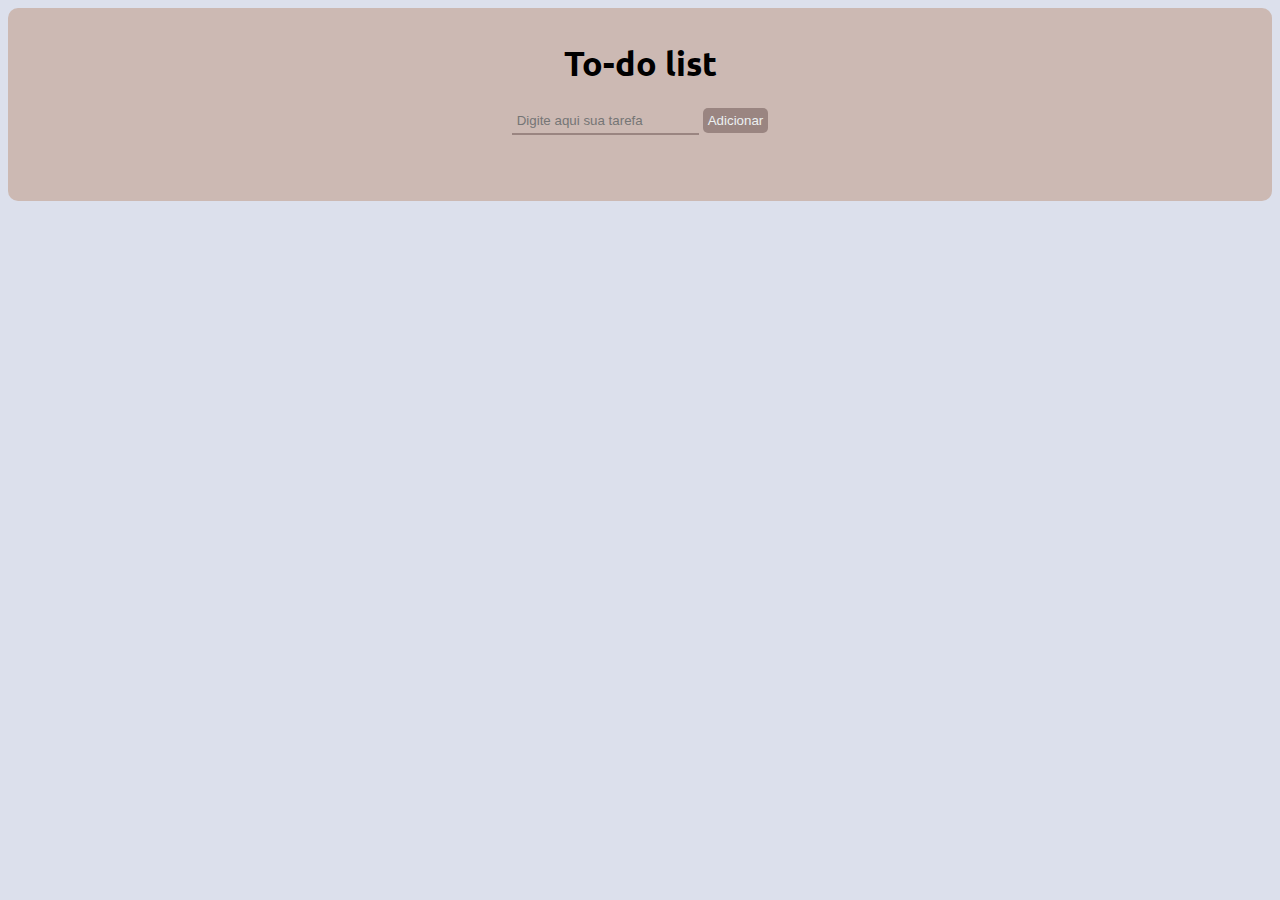
<file: todo-list/index.html>
<!DOCTYPE html>
<html lang="pt-br">
<head>
  <meta charset="UTF-8">
  <meta http-equiv="X-UA-Compatible" content="IE=edge">
  <meta name="viewport" content="width=device-width, initial-scale=1.0">
  <title>Todo List</title>
  <link rel="stylesheet" href="assets/css/style.css">
</head>
<body>

  <div id="container">
    <h1>To-do list</h1>
    <div id="add_tarefa">
      <input type="text" id="text" placeholder="Digite aqui sua tarefa" />
      <button id="adicionar">Adicionar</button>
    </div>
    <div id="lista">
      <ul id="ul_lista">
        
      </ul>
    </div>
  </div>

  <script src="assets/js/script.js"></script>
</body>
</html>
</file>
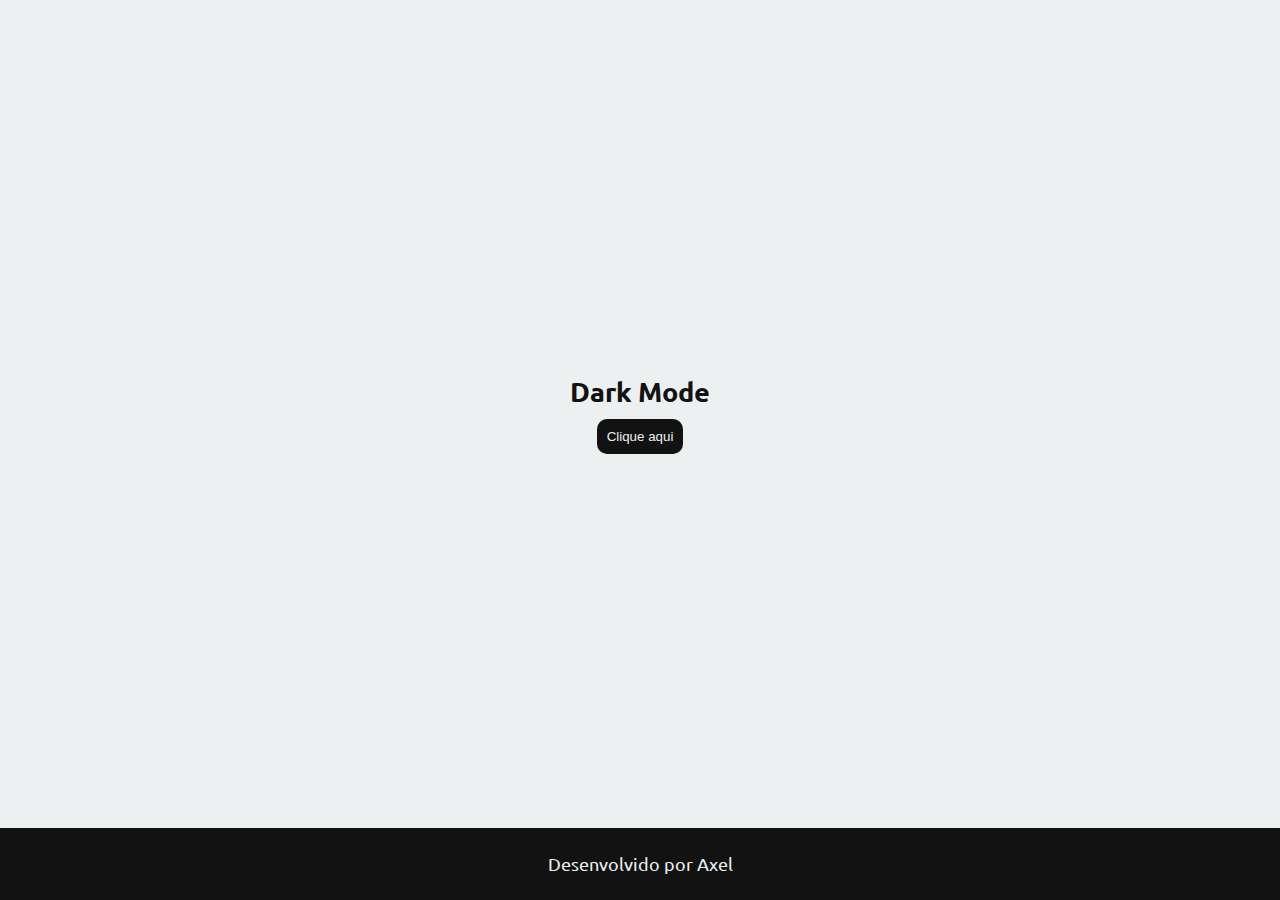
<file: activities/ManipulandoDom/index.html>
<!DOCTYPE html>
<html lang="pt-br">
<head>
  <meta charset="UTF-8">
  <meta http-equiv="X-UA-Compatible" content="IE=edge">
  <meta name="viewport" content="width=device-width, initial-scale=1.0">
  <title>Dark mode</title>
  <link rel="stylesheet" href="./assets/style.css">
</head>
<body>
  <div id="container" class="bg-light">
    <div class="item">
      <h2>Dark Mode</h2>
    </div>
    <div class="item">
      <button class="bg-dark">Clique aqui</button>
    </div>
  </div>
  <div id="rodape" class="bg-dark">
    <p>Desenvolvido por Axel</p>
  </div>

  <script src="./assets/script.js"></script>
</body>
</html>
</file>
<file: todo-list/assets/css/style.css>
@import url('https://fonts.googleapis.com/css2?family=Ubuntu:wght@300;400&display=swap');

body {
  background-color: #dce0ec;
}

ul {
  list-style: none;
}

h1 {
  font: normal 700 34px 'Ubuntu';
}

label {
  font: normal 400 14px 'Ubuntu';
}

input {
  background-color: transparent;
  padding: 5px;
  border: none;
  border-bottom: 2px solid #9a8581;
  outline: none;
}

button {
  padding: 5px;
  background-color: #9a8581;
  border: none;
  border-radius: 5px;
  color: #ecf0f1;
}

#container {
  background-color: #ccb9b3;
  padding: 10px;
  display: flex;
  flex-direction: column;
  justify-content: center;
  align-items: center;
  border-radius: 10px;
}

#lista {
  padding: 5px;
  margin: 15px auto;
  border-radius: 5px;
  word-wrap: break-word;
  max-width: 600px;
}

#lista li {
  background-color: #9a8581;
  margin: 8px 0 8px -40px;
  max-width: 900px;
  border-radius: 5px;
  padding: 5px;
}

@media (max-width: 360px) {
  #lista li {
    max-width: 300px;
  } 
}

@media (max-width: 760px) {
  #lista li {
    max-width: 500px;
  } 
}

@media (max-width: 960px) {
  #lista li {
    max-width: 900px;
  } 
}
</file>
<file: activities/ManipulandoDom/assets/style.css>
@import url('https://fonts.googleapis.com/css2?family=Ubuntu:wght@300;400&display=swap');

* {
  margin: 0;
  padding: 0;
  box-sizing: border-box;
}

button {
  padding: 10px;
  border: none;
  border-radius: 10px;
  cursor: pointer;

}

#container {
  height: 92vh;
  display: flex;
  justify-content: center;
  align-items: center;
  flex-direction: column;
  transition: .5s;
}

.item {
  margin: 5px 0;
  font: normal 400 18px 'Ubuntu';
}

#rodape {
  height: 8vh;
  display: flex;
  justify-content: center;
  align-items: center;
  font: normal 400 18px 'Ubuntu';
}

.bg-dark {
  background-color: #121212;
  color: #ecf0f1;
}

.bg-light {
  background-color: #ecf0f1;
  color: #121212;
}
</file>
